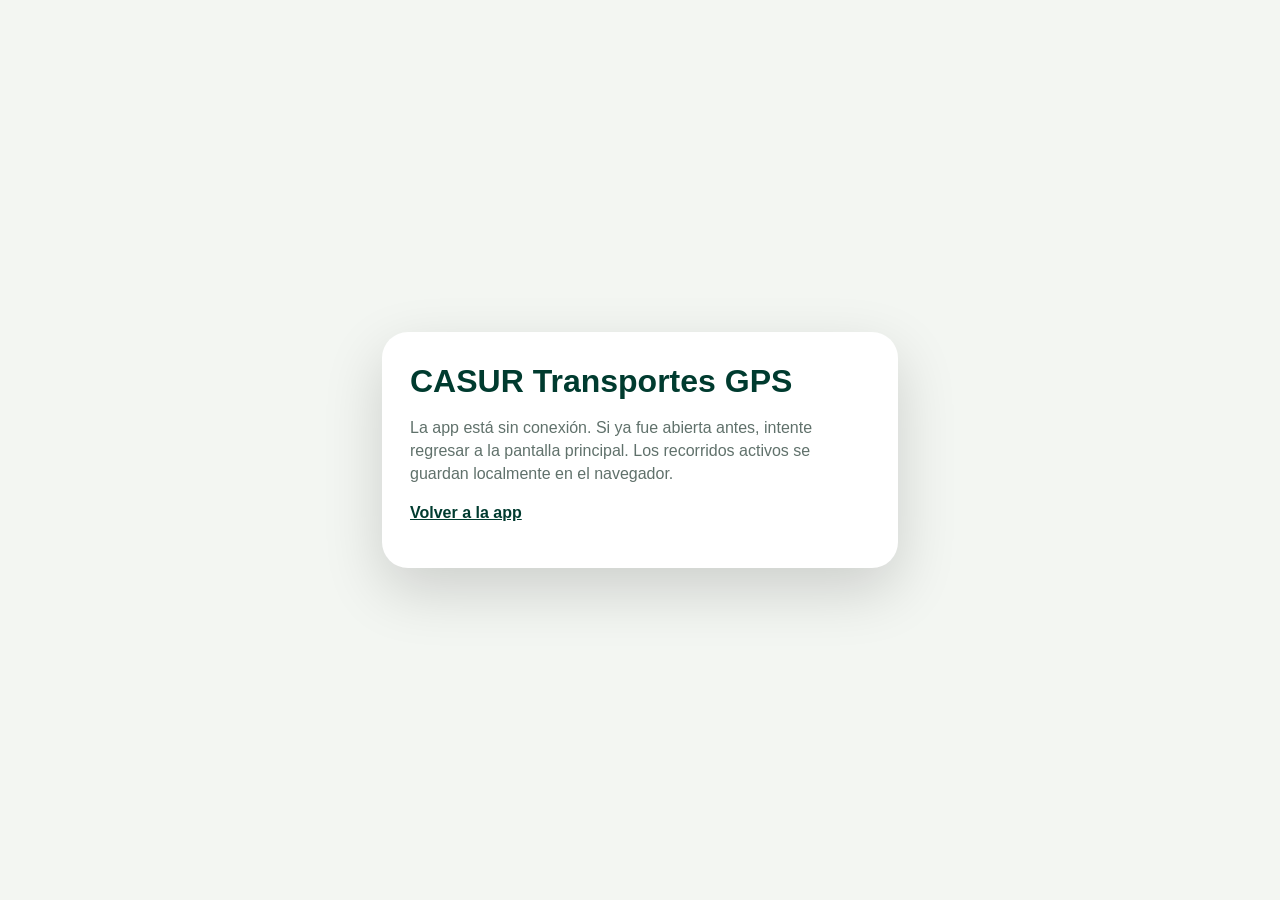
<file: offline.html>
<!doctype html>
<html lang="es">
<head>
  <meta charset="utf-8" />
  <meta name="viewport" content="width=device-width, initial-scale=1" />
  <title>CASUR Transportes GPS · Sin conexión</title>
  <style>
    body{margin:0;min-height:100vh;display:grid;place-items:center;background:#f3f6f2;color:#10231d;font-family:Segoe UI,Arial,sans-serif}
    .card{width:min(460px,88vw);background:white;border-radius:26px;padding:28px;box-shadow:0 22px 60px rgba(0,0,0,.16)}
    h1{color:#003b2f;margin:.2rem 0}p{line-height:1.45;color:#60716b}a{color:#003b2f;font-weight:800}
  </style>
</head>
<body>
  <main class="card">
    <h1>CASUR Transportes GPS</h1>
    <p>La app está sin conexión. Si ya fue abierta antes, intente regresar a la pantalla principal. Los recorridos activos se guardan localmente en el navegador.</p>
    <p><a href="./index.html">Volver a la app</a></p>
  </main>
</body>
</html>
</file>
